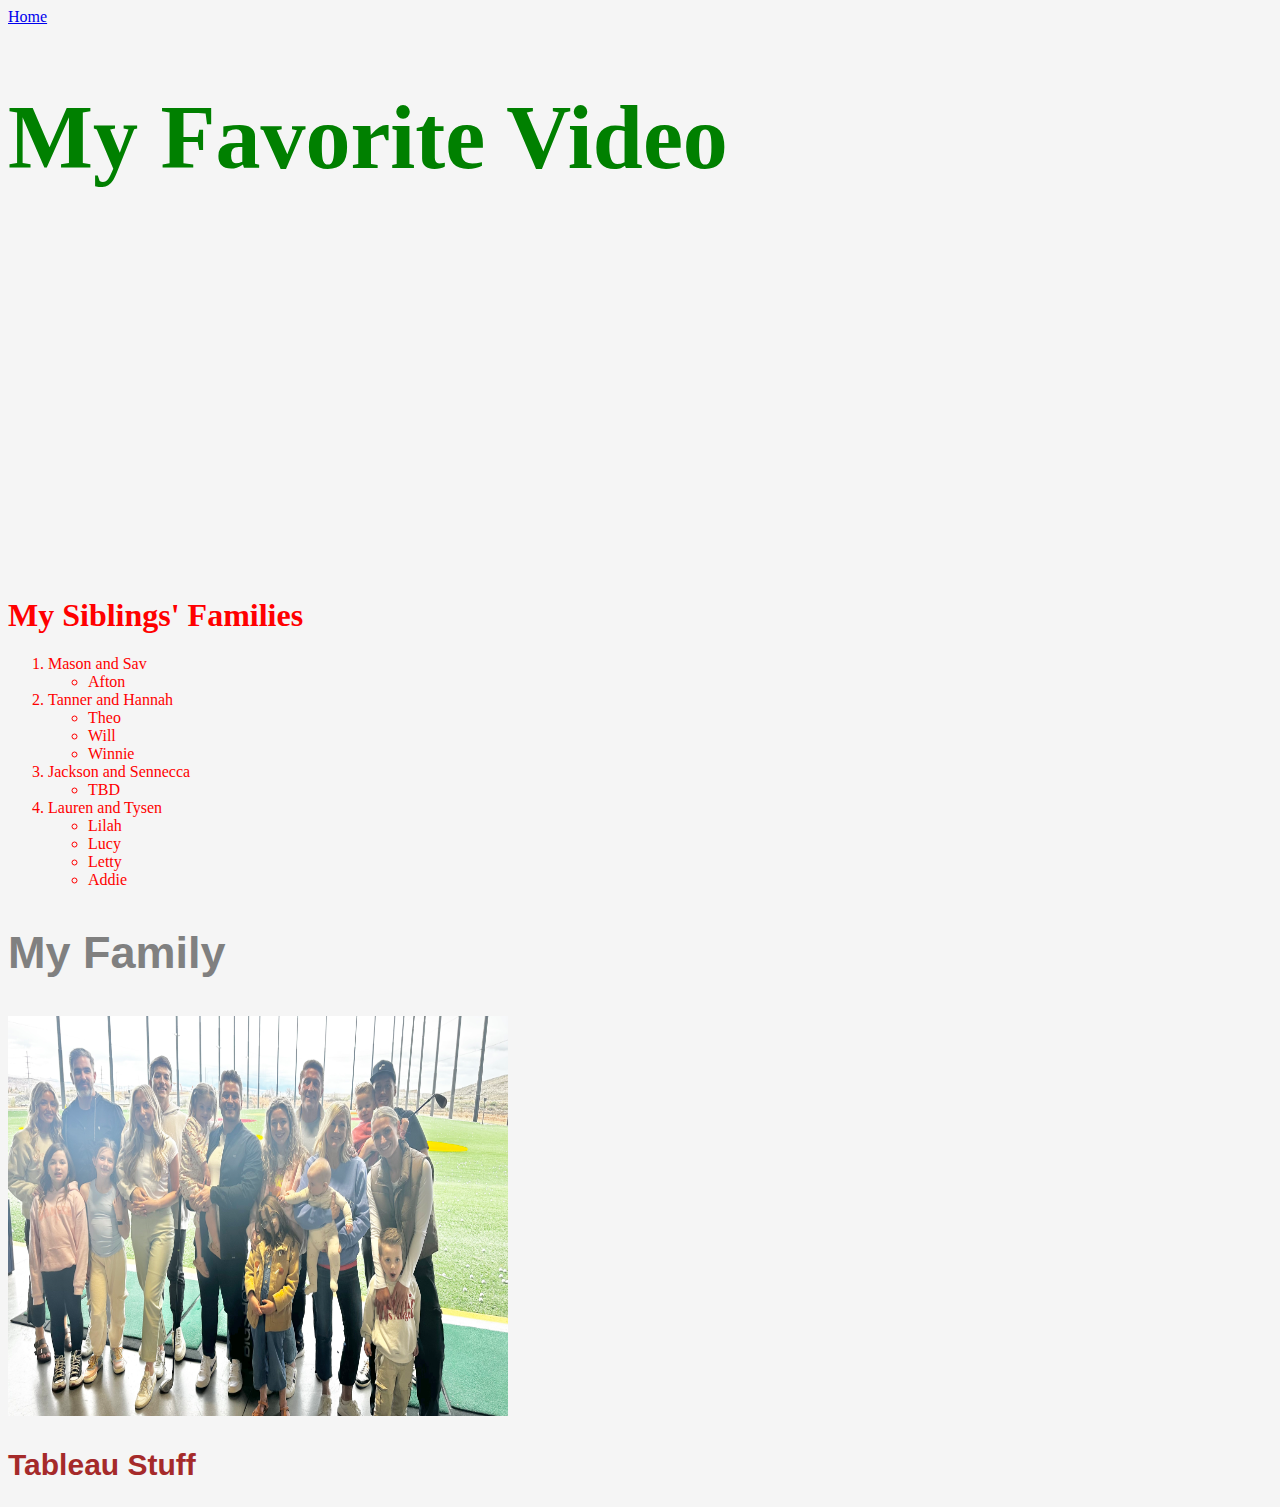
<file: myPage.html>
<!DOCTYPE html>
<html lang="en">
<head>
    <meta charset="UTF-8">
    <meta name="viewport" content="width=device-width, initial-scale=1.0">
    <title>Document</title>
    <link rel="stylesheet" href="css/myStyles.css">
</head>
<body style="background-color:whitesmoke">
    <li><a href="index.html">Home</a></li>
    <div id="dylstyle2">
    <h1>My Favorite Video</h1>
        <a>
         <iframe width="560" height="315" src="https://www.youtube.com/embed/GCcEFTyzZQA?si=vy16kZgbtUQOzYSn" title="YouTube video player" frameborder="0" allow="accelerometer; autoplay; clipboard-write; encrypted-media; gyroscope; picture-in-picture; web-share" referrerpolicy="strict-origin-when-cross-origin" allowfullscreen></iframe>
        </a>
    </div>
    <div id="dylstyle1">
        <h1>My Siblings' Families</h1>
        <ol>
            <li>Mason and Sav</li>
            <ul>
                <li> Afton</li>
            </ul>
            <li>Tanner and Hannah</li>
            <ul>
                <li> Theo</li>
                <li> Will</li>
                <li> Winnie</li>
            </ul>
            <li>Jackson and Sennecca</li>
            <ul>
                <li> TBD</li>
            </ul>
            <li>Lauren and Tysen</li>
            <ul>
                <li> Lilah</li>
                <li> Lucy</li>
                <li> Letty</li>
                <li> Addie</li>
            </ul>
        </ol>
    </div>
    <div id="dylstyle3">
    <h2>My Family</h2>
        <img src="assets/img/WoodenFam.JPEG" alt="Family Pic" style="width: 500px; height: 400px;">
    </div>
    <div id="dylstyle4">
        <h2>Tableau Stuff</h2>
        <div class='tableauPlaceholder' id='viz1713730748446' style='position: relative'><noscript><a href='#'><img alt='1a_Broadway_TheaterDistrict ' src='https:&#47;&#47;public.tableau.com&#47;static&#47;images&#47;Th&#47;Theresnobusinesslikeshowbusiness-IronViz2024&#47;1a_Broadway_TheaterDistrict&#47;1_rss.png' style='border: none' /></a></noscript><object class='tableauViz'  style='display:none;'><param name='host_url' value='https%3A%2F%2Fpublic.tableau.com%2F' /> <param name='embed_code_version' value='3' /> <param name='site_root' value='' /><param name='name' value='Theresnobusinesslikeshowbusiness-IronViz2024&#47;1a_Broadway_TheaterDistrict' /><param name='tabs' value='no' /><param name='toolbar' value='yes' /><param name='static_image' value='https:&#47;&#47;public.tableau.com&#47;static&#47;images&#47;Th&#47;Theresnobusinesslikeshowbusiness-IronViz2024&#47;1a_Broadway_TheaterDistrict&#47;1.png' /> <param name='animate_transition' value='yes' /><param name='display_static_image' value='yes' /><param name='display_spinner' value='yes' /><param name='display_overlay' value='yes' /><param name='display_count' value='yes' /><param name='language' value='en-US' /></object></div>                <script type='text/javascript'>                    var divElement = document.getElementById('viz1713730748446');                    var vizElement = divElement.getElementsByTagName('object')[0];                    vizElement.style.width='1300px';vizElement.style.height='1027px';                    var scriptElement = document.createElement('script');                    scriptElement.src = 'https://public.tableau.com/javascripts/api/viz_v1.js';                    vizElement.parentNode.insertBefore(scriptElement, vizElement);                </script>
        </div>
</body>
</html>
</file>
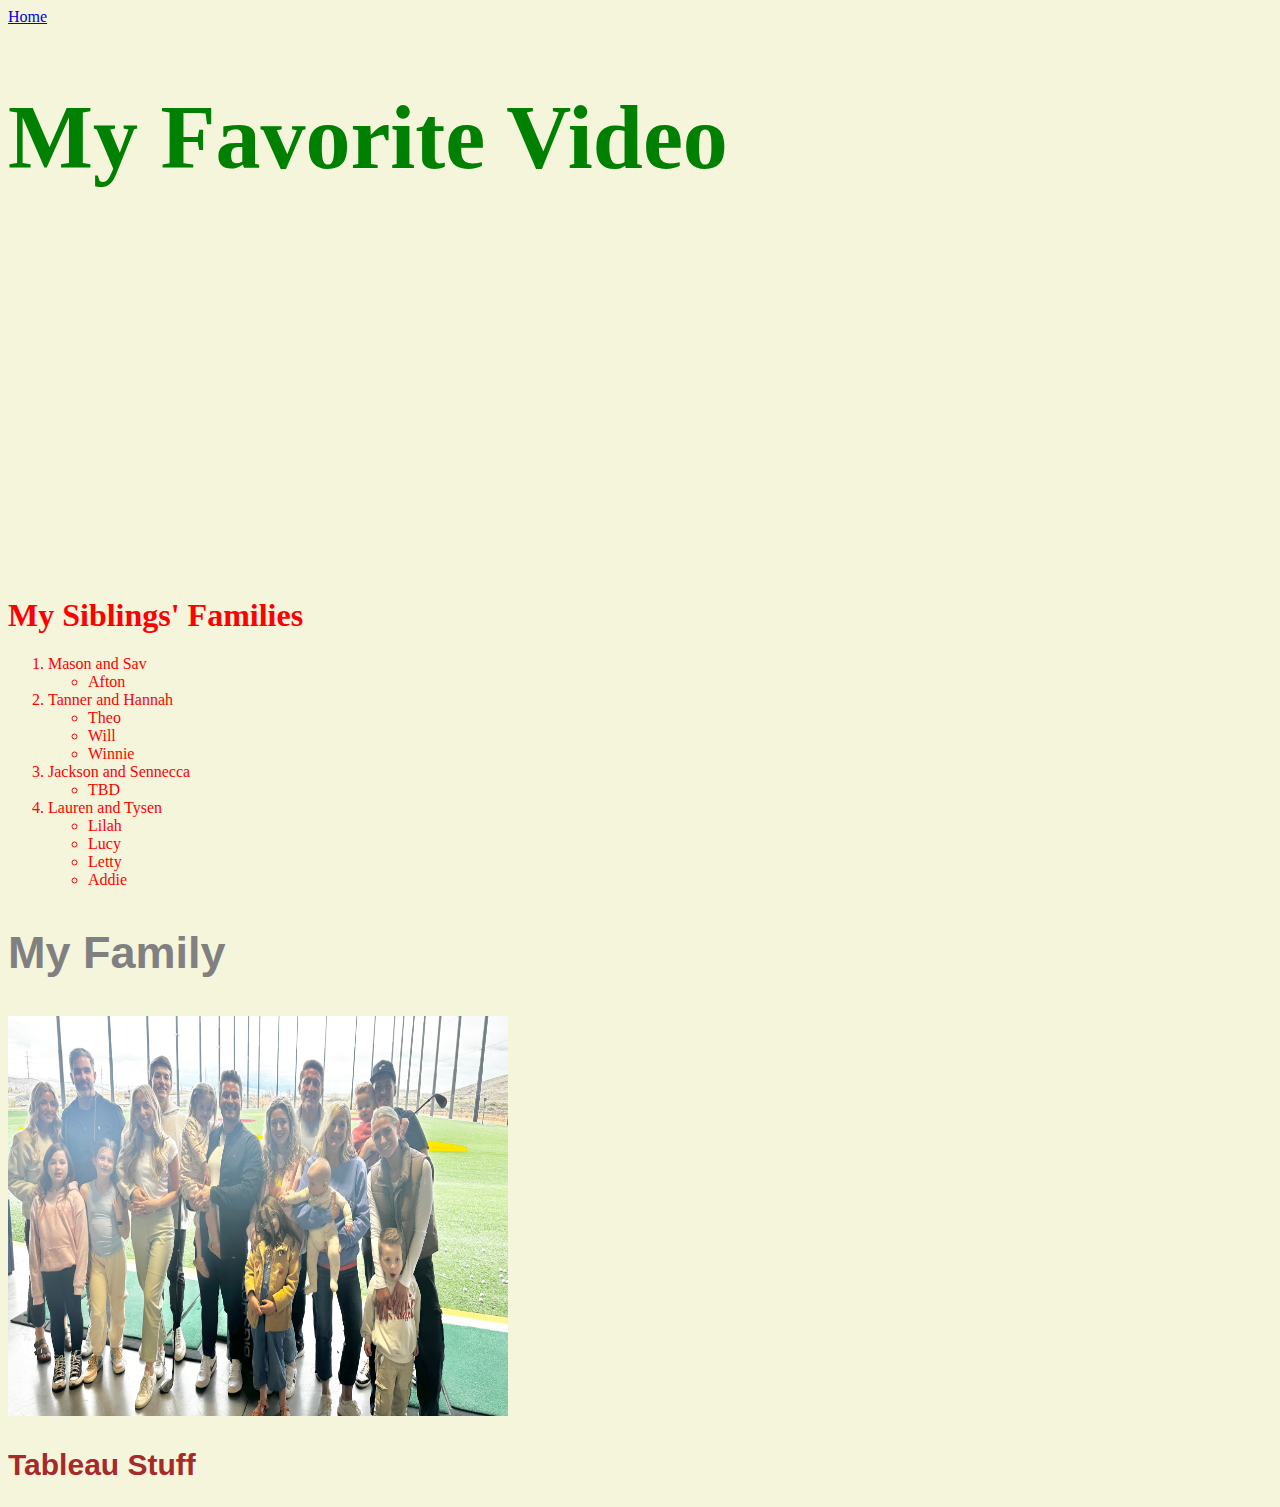
<file: startbootstrap-clean-blog-gh-pages 4/myPage.html>
<!DOCTYPE html>
<html lang="en">
<head>
    <meta charset="UTF-8">
    <meta name="viewport" content="width=device-width, initial-scale=1.0">
    <title>Document</title>
    <link rel="stylesheet" href="css/myStyles.css">
</head>
<body style="background-color:beige;">
    <li><a href="index.html">Home</a></li>
    <div id="dylstyle2">
    <h1>My Favorite Video</h1>
        <a>
         <iframe width="560" height="315" src="https://www.youtube.com/embed/GCcEFTyzZQA?si=vy16kZgbtUQOzYSn" title="YouTube video player" frameborder="0" allow="accelerometer; autoplay; clipboard-write; encrypted-media; gyroscope; picture-in-picture; web-share" referrerpolicy="strict-origin-when-cross-origin" allowfullscreen></iframe>
        </a>
    </div>
    <div id="dylstyle1">
        <h1>My Siblings' Families</h1>
        <ol>
            <li>Mason and Sav</li>
            <ul>
                <li> Afton</li>
            </ul>
            <li>Tanner and Hannah</li>
            <ul>
                <li> Theo</li>
                <li> Will</li>
                <li> Winnie</li>
            </ul>
            <li>Jackson and Sennecca</li>
            <ul>
                <li> TBD</li>
            </ul>
            <li>Lauren and Tysen</li>
            <ul>
                <li> Lilah</li>
                <li> Lucy</li>
                <li> Letty</li>
                <li> Addie</li>
            </ul>
        </ol>
    </div>
    <div id="dylstyle3">
    <h2>My Family</h2>
        <img src="assets/img/WoodenFam.JPEG" alt="Family Pic" style="width: 500px; height: 400px;">
    </div>
    <div id="dylstyle4">
        <h2>Tableau Stuff</h2>
        <div class='tableauPlaceholder' id='viz1713730748446' style='position: relative'><noscript><a href='#'><img alt='1a_Broadway_TheaterDistrict ' src='https:&#47;&#47;public.tableau.com&#47;static&#47;images&#47;Th&#47;Theresnobusinesslikeshowbusiness-IronViz2024&#47;1a_Broadway_TheaterDistrict&#47;1_rss.png' style='border: none' /></a></noscript><object class='tableauViz'  style='display:none;'><param name='host_url' value='https%3A%2F%2Fpublic.tableau.com%2F' /> <param name='embed_code_version' value='3' /> <param name='site_root' value='' /><param name='name' value='Theresnobusinesslikeshowbusiness-IronViz2024&#47;1a_Broadway_TheaterDistrict' /><param name='tabs' value='no' /><param name='toolbar' value='yes' /><param name='static_image' value='https:&#47;&#47;public.tableau.com&#47;static&#47;images&#47;Th&#47;Theresnobusinesslikeshowbusiness-IronViz2024&#47;1a_Broadway_TheaterDistrict&#47;1.png' /> <param name='animate_transition' value='yes' /><param name='display_static_image' value='yes' /><param name='display_spinner' value='yes' /><param name='display_overlay' value='yes' /><param name='display_count' value='yes' /><param name='language' value='en-US' /></object></div>                <script type='text/javascript'>                    var divElement = document.getElementById('viz1713730748446');                    var vizElement = divElement.getElementsByTagName('object')[0];                    vizElement.style.width='1300px';vizElement.style.height='1027px';                    var scriptElement = document.createElement('script');                    scriptElement.src = 'https://public.tableau.com/javascripts/api/viz_v1.js';                    vizElement.parentNode.insertBefore(scriptElement, vizElement);                </script>
        </div>
</body>
</html>
</file>
<file: css/myStyles.css>
#dylstyle1{
    color: red
}
#dylstyle2{
    color:green;
    font-size: 45px;
    font-family: Cambria, Cochin, Georgia, Times, 'Times New Roman', serif;
}
#dylstyle3{
    color:grey;
    font-size: 30px;
    font-family: 'Lucida Sans', 'Lucida Sans Regular', 'Lucida Grande', 'Lucida Sans Unicode', Geneva, Verdana, sans-serif;
}
#dylstyle4{
    color:brown;
    font-size: 20px;
    font-family: 'Gill Sans', 'Gill Sans MT', Calibri, 'Trebuchet MS', sans-serif;
}
#dylstyle5{
    color:orange;
    font-size: 15px;
    font-family: 'Times New Roman', Times, serif;
}
</file>
<file: startbootstrap-clean-blog-gh-pages 4/css/myStyles.css>
#dylstyle1{
    color: red
}
#dylstyle2{
    color:green;
    font-size: 45px;
    font-family: Cambria, Cochin, Georgia, Times, 'Times New Roman', serif;
}
#dylstyle3{
    color:grey;
    font-size: 30px;
    font-family: 'Lucida Sans', 'Lucida Sans Regular', 'Lucida Grande', 'Lucida Sans Unicode', Geneva, Verdana, sans-serif;
}
#dylstyle4{
    color:brown;
    font-size: 20px;
    font-family: 'Gill Sans', 'Gill Sans MT', Calibri, 'Trebuchet MS', sans-serif;
}
#dylstyle5{
    color:orange;
    font-size: 15px;
    font-family: 'Times New Roman', Times, serif;
}
</file>
